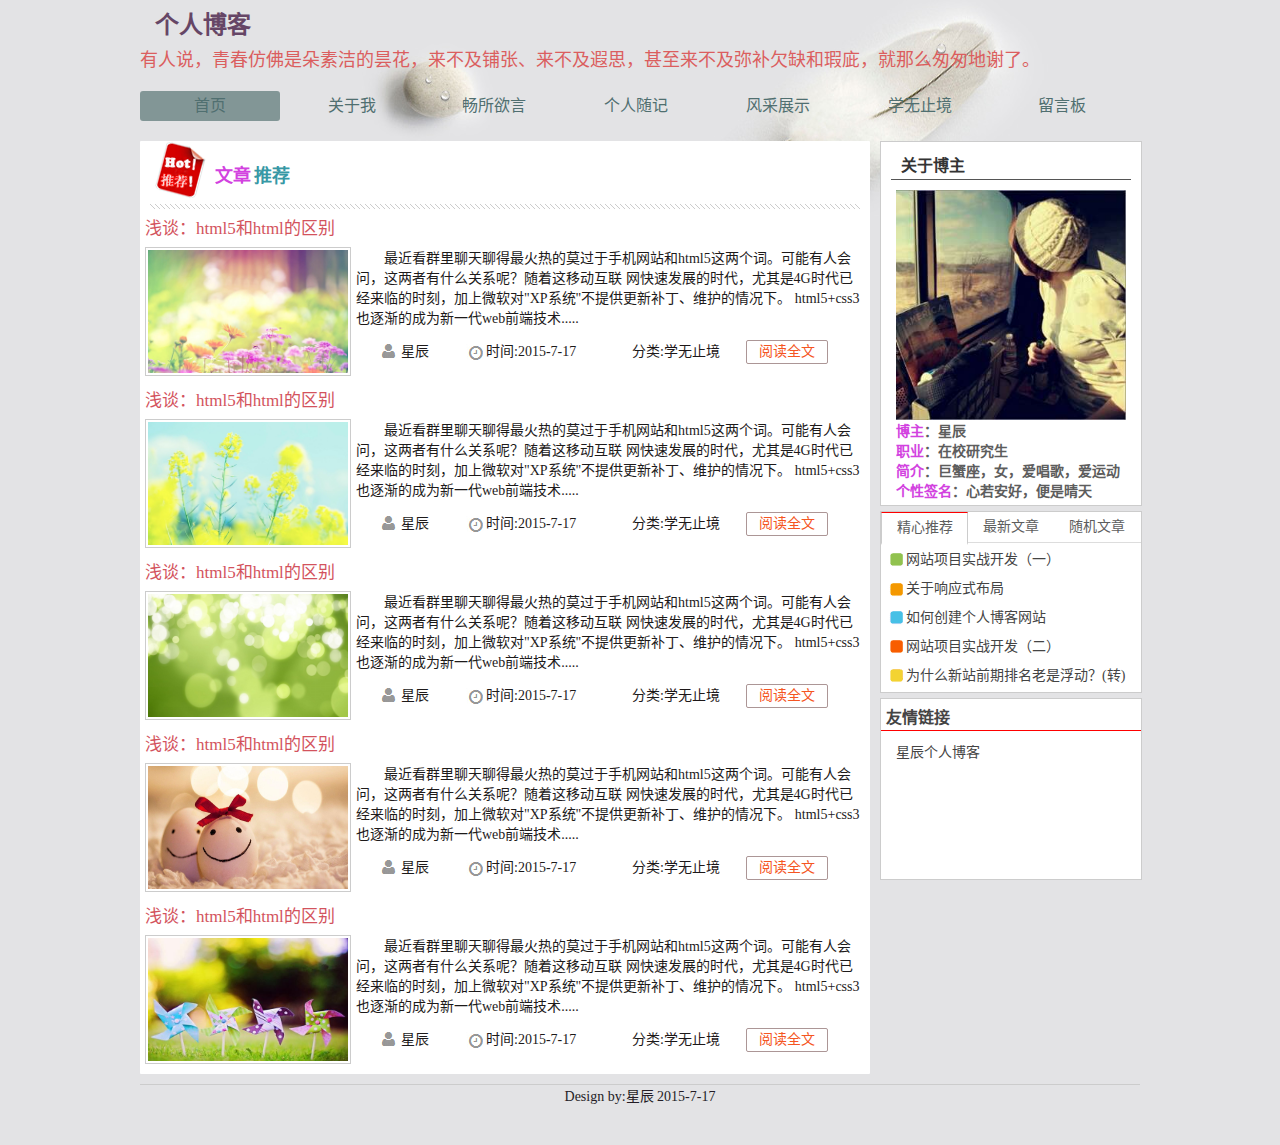
<file: index.html>
<!DOCTYPE HTML>
<html lang="zh-CN">
<head>
<meta charset="UTF-8">
<title>个人博客</title>
<meta name="keywords" content="个人博客" />
<meta name="description" content="" />
<link rel="stylesheet" href="css/index.css"/>
<link rel="stylesheet" href="css/style.css"/>
<script type="text/javascript" src="javascripts/jquery-2.1.4.min.js"></script>
<script type="text/javascript" src="javascripts/jquery.SuperSlide.2.1.1.js"></script>
<!--[if lt IE 9]>
<script src="javascripts/html5.js"></script>
<![endif]-->
</head>

<body>
    <!--header start-->
    <div id="header">
      <h1>个人博客</h1>
      <p>有人说，青春仿佛是朵素洁的昙花，来不及铺张、来不及遐思，甚至来不及弥补欠缺和瑕庛，就那么匆匆地谢了。</p>    
    </div>
     <!--header end-->
    <!--nav-->
     <div id="nav">
        <ul>
         <li><a href="index.html">首页</a></li>
         <li><a href="about.html">关于我</a></li>
         <li><a href="shuo.html">畅所欲言</a></li>
         <li><a href="riji.html">个人随记</a></li>
         <li><a href="xc.html">风采展示</a></li>
         <li><a href="learn.html">学无止境</a></li>
         <li><a href="guestbook.html">留言板</a></li>
         <div class="clear"></div>
        </ul>
      </div>
       <!--nav end-->
    <!--content start-->
    <div id="content">
         <!--left-->
         <div class="left" id="c_left">
           <div class="s_tuijian">
             <h2>文章<span>推荐</span></h2>
           </div>
           <div class="content_text">
           <!--wz-->
             <div class="wz">
               <h3><a href="news.html" title="浅谈：html5和html的区别">浅谈：html5和html的区别</a></h3>
                 <dl>
                   <dt><img src="images/1.jpg" width="200"  height="123" alt=""></dt>
               <dd>
                 <p class="dd_text_1" style="text-indent:2em;">最近看群里聊天聊得最火热的莫过于手机网站和html5这两个词。可能有人会问，这两者有什么关系呢？随着这移动互联
                 网快速发展的时代，尤其是4G时代已经来临的时刻，加上微软对"XP系统"不提供更新补丁、维护的情况下。
               html5+css3也逐渐的成为新一代web前端技术.....</p>
               <p class="dd_text_2">
               <span class="left author">星辰</span><span class="left sj">时间:2015-7-17</span>
               <span class="left fl">分类:<a href="learn.html" title="学无止境">学无止境</a></span><span class="left yd"><a href="news.html" title="阅读全文">阅读全文</a>
               </span>
                <div class="clear"></div>
               </p>
               </dd>
               <div class="clear"></div>
             </dl>
            </div>
           <!--wz end-->
            <!--wz-->
           <div class="wz">
            <h3><a href="news.html" title="浅谈：html5和html的区别">浅谈：html5和html的区别</a></h3>
             <dl>
               <dt><img src="images/2.jpg" width="200" height="123" alt=""></dt>
               <dd>
                 <p class="dd_text_1" style="text-indent:2em;">最近看群里聊天聊得最火热的莫过于手机网站和html5这两个词。可能有人会问，这两者有什么关系呢？随着这移动互联
                 网快速发展的时代，尤其是4G时代已经来临的时刻，加上微软对"XP系统"不提供更新补丁、维护的情况下。
               html5+css3也逐渐的成为新一代web前端技术.....</p>
               <p class="dd_text_2">
               <span class="left author">星辰</span><span class="left sj">时间:2015-7-17</span>
               <span class="left fl">分类:<a href="learn.html" title="学无止境">学无止境</a></span><span class="left yd"><a href="news.html" title="阅读全文">阅读全文</a>
                <div class="clear"></div>
               </p>
               </dd>
               <div class="clear"></div>
             </dl>
            </div>
           <!--wz end-->
            <!--wz-->
           <div class="wz">
            <h3><a href="news.html" title="浅谈：html5和html的区别">浅谈：html5和html的区别</a></h3>
             <dl>
               <dt><img src="images/3.jpg" width="200" height="123" alt=""></dt>
               <dd>
                 <p class="dd_text_1" style="text-indent:2em;">最近看群里聊天聊得最火热的莫过于手机网站和html5这两个词。可能有人会问，这两者有什么关系呢？随着这移动互联
                 网快速发展的时代，尤其是4G时代已经来临的时刻，加上微软对"XP系统"不提供更新补丁、维护的情况下。
               html5+css3也逐渐的成为新一代web前端技术.....</p>
               <p class="dd_text_2">
               <span class="left author">星辰</span><span class="left sj">时间:2015-7-17</span>
               <span class="left fl">分类:<a href="learn.html" title="学无止境">学无止境</a></span><span class="left yd"><a href="news.html" title="阅读全文">阅读全文</a>
               </span>
                <div class="clear"></div>
               </p>
               </dd>
               <div class="clear"></div>
             </dl>
            </div>
           <!--wz end-->
           <!--wz-->
           <div class="wz">
            <h3><a href="news.html" title="浅谈：html5和html的区别">浅谈：html5和html的区别</a></h3>
             <dl>
               <dt><img src="images/4.jpg" width="200" height="123" alt=""></dt>
               <dd>
                 <p class="dd_text_1" style="text-indent:2em;">最近看群里聊天聊得最火热的莫过于手机网站和html5这两个词。可能有人会问，这两者有什么关系呢？随着这移动互联
                 网快速发展的时代，尤其是4G时代已经来临的时刻，加上微软对"XP系统"不提供更新补丁、维护的情况下。
               html5+css3也逐渐的成为新一代web前端技术.....</p>
               <p class="dd_text_2">
               <span class="left author">星辰</span><span class="left sj">时间:2015-7-17</span>
               <span class="left fl">分类:<a href="learn.html" title="学无止境">学无止境</a></span><span class="left yd"><a href="news.html" title="阅读全文">阅读全文</a>
               </span>
                <div class="clear"></div>
               </p>
               </dd>
               <div class="clear"></div>
             </dl>
            </div>
           <!--wz end-->
            <!--wz-->
           <div class="wz">
            <h3><a href="news.html" title="浅谈：html5和html的区别">浅谈：html5和html的区别</a></h3>
             <dl>
               <dt><img src="images/5.jpg" width="200" height="123" alt=""></dt>
               <dd>
                 <p class="dd_text_1" style="text-indent:2em;">最近看群里聊天聊得最火热的莫过于手机网站和html5这两个词。可能有人会问，这两者有什么关系呢？随着这移动互联
                 网快速发展的时代，尤其是4G时代已经来临的时刻，加上微软对"XP系统"不提供更新补丁、维护的情况下。
               html5+css3也逐渐的成为新一代web前端技术.....</p>
               <p class="dd_text_2">
               <span class="left author">星辰</span><span class="left sj">时间:2015-7-17</span>
               <span class="left fl">分类:<a href="learn.html" title="学无止境">学无止境</a></span><span class="left yd"><a href="news.html" title="阅读全文">阅读全文</a>
               </span>
                <div class="clear"></div>
               </p>
               </dd>
               <div class="clear"></div>
             </dl>
            </div>
           <!--wz end-->
              
                             
           </div>
         </div>
         <!--left end-->
         <!--right-->
         <div class="right" id="c_right">
          <div class="s_about">
          <h2>关于博主</h2>
           <img src="images/touxiang2.jpg" width="230" height="230" alt="博主"/>
           <p><span>博主</span>：星辰</p>
           <p><span>职业</span>：在校研究生</p>
           <p><span>简介</span>：巨蟹座，女，爱唱歌，爱运动</p>
           <p class="gxname"><span>个性签名</span>：心若安好，便是晴天
           <div class="clear"></div>
           </p>
          </div>
          <!--栏目分类-->
           <div class="lanmubox">
              <div class="hd">
               <ul><li>精心推荐</li><li>最新文章</li><li class="hd_3">随机文章</li></ul>
              </div>
              <div class="bd">
                <ul>
					<li><a href="news.html" title="网站项目实战开发（一）">网站项目实战开发（一）</a></li>
					<li><a href="news.html" title="关于响应式布局">关于响应式布局</a></li>
					<li><a href="news.html" title="如何创建个人博客网站">如何创建个人博客网站</a></li>
					<li><a href="news.html" title="网站项目实战开发（二）">网站项目实战开发（二）</a></li>
					<li><a href="news.html" title="为什么新站前期排名老是浮动？(转)">为什么新站前期排名老是浮动？(转)</a></li>
				</ul>
                 <ul>
					<li><a href="news.html" title="网站项目实战开发（一）">网站项目实战开发（一）</a></li>
					<li><a href="news.html" title="关于响应式布局">关于响应式布局</a></li>
					<li><a href="news.html" title="如何创建个人博客网站">如何创建个人博客网站</a></li>
					<li><a href="news.html" title="网站项目实战开发（二）">网站项目实战开发（二）</a></li>
					<li><a href="news.html" title="为什么新站前期排名老是浮动？(转)">为什么新站前期排名老是浮动？(转)</a></li>
				</ul>
                 <ul>
					<li><a href="news.html" title="网站项目实战开发（一）">网站项目实战开发（一）</a></li>
					<li><a href="news.html" title="关于响应式布局">关于响应式布局</a></li>
					<li><a href="news.html" title="如何创建个人博客网站">如何创建个人博客网站</a></li>
					<li><a href="news.html" title="网站项目实战开发（二）">网站项目实战开发（二）</a></li>
					<li><a href="news.html" title="为什么新站前期排名老是浮动？(转)">为什么新站前期排名老是浮动？(转)</a></li>
				</ul>
                 
                
              </div>
           </div>
           <!--end-->
           <div class="link">
            <h2>友情链接</h2>
            <p><a href="index.html">星辰个人博客</a></p>
           </div>
         </div>
         <!--right end-->
         <div class="clear"></div>
    </div>
    <!--content end-->
    <!--footer start-->
    <div id="footer">
     <p>Design by:<a href="index.html" target="_blank">星辰</a> 2015-7-17</p>
    </div>
    <!--footer end-->
    <script type="text/javascript">jQuery(".lanmubox").slide({easing:"easeOutBounce",delayTime:400});</script>
    <script type="text/javascript" src="javascripts/nav.js"></script>
</body>
</html>
</file>
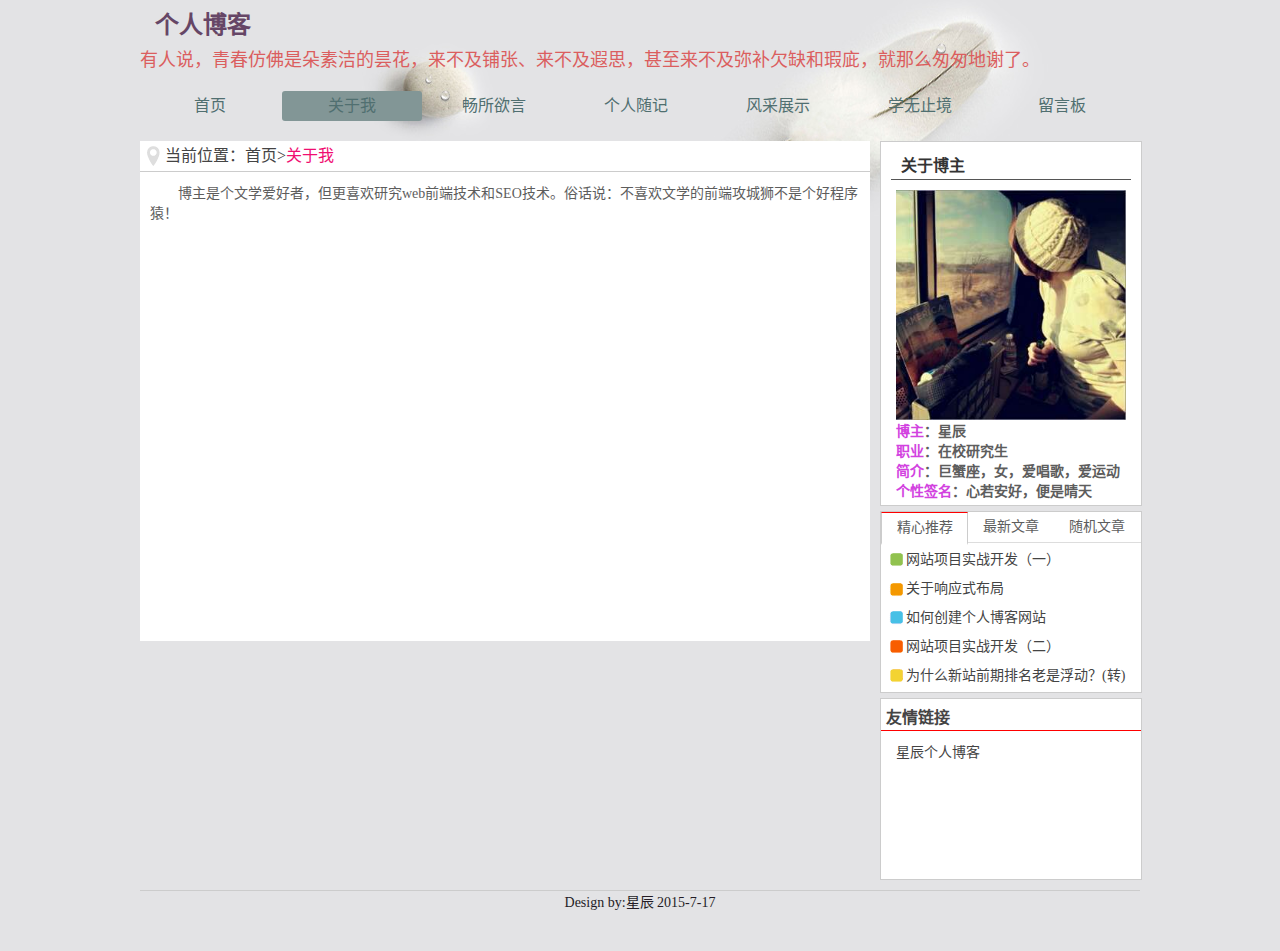
<file: about.html>
<!DOCTYPE HTML>
<html lang="zh-CN">
<head>
<meta charset="UTF-8">
<title>关于我-个人博客</title>
<meta name="keywords" content="个人博客" />
<meta name="description" content="" />
<link rel="stylesheet" href="css/index.css"/>
<link rel="stylesheet" href="css/style.css"/>
<script type="text/javascript" src="javascripts/jquery-2.1.4.min.js"></script>
<script type="text/javascript" src="javascripts/jquery.SuperSlide.2.1.1.js"></script>
<!--[if lt IE 9]>
<script src="javascripts/html5.js"></script>
<![endif]-->
</head>

<body>
      <!--header start-->
    <div id="header">
      <h1>个人博客</h1>
      <p>有人说，青春仿佛是朵素洁的昙花，来不及铺张、来不及遐思，甚至来不及弥补欠缺和瑕庛，就那么匆匆地谢了。</p>    
    </div>
     <!--header end-->
    <!--nav-->
     <div id="nav">
         <ul>
         <li><a href="index.html">首页</a></li>
         <li><a href="about.html">关于我</a></li>
         <li><a href="shuo.html">畅所欲言</a></li>
         <li><a href="riji.html">个人随记</a></li>
         <li><a href="xc.html">风采展示</a></li>
         <li><a href="learn.html">学无止境</a></li>
         <li><a href="guestbook.html">留言板</a></li>
         <div class="clear"></div>
        </ul>
      </div>
       <!--nav end-->
    <!--content start-->
    <div id="content">
       <!--left-->
         <div class="left" id="about_me">
           <div class="weizi">
           <div class="wz_text">当前位置：<a href="index.html">首页</a>><h1>关于我</h1></div>
           </div>
           <div class="about_content">
             <p style="text-indent:2em;">博主是个文学爱好者，但更喜欢研究web前端技术和SEO技术。俗话说：不喜欢文学的前端攻城狮不是个好程序猿！</p>
           </div>
         </div>
         <!--end left -->
         <!--right-->
          <div class="right" id="c_right">
          <div class="s_about">
          <h2>关于博主</h2>
           <img src="images/touxiang2.jpg" width="230" height="230" alt="博主"/>
           <p><span>博主</span>：星辰</p>
           <p><span>职业</span>：在校研究生</p>
           <p><span>简介</span>：巨蟹座，女，爱唱歌，爱运动</p>
           <p class="gxname"><span>个性签名</span>：心若安好，便是晴天
           <div class="clear"></div>
           </p>
          </div>
          <!--栏目分类-->
           <div class="lanmubox">
              <div class="hd">
               <ul><li>精心推荐</li><li>最新文章</li><li class="hd_3">随机文章</li></ul>
              </div>
              <div class="bd">
                <ul>
					<li><a href="news.html" title="网站项目实战开发（一）">网站项目实战开发（一）</a></li>
					<li><a href="news.html" title="关于响应式布局">关于响应式布局</a></li>
					<li><a href="news.html" title="如何创建个人博客网站">如何创建个人博客网站</a></li>
					<li><a href="news.html" title="网站项目实战开发（二）">网站项目实战开发（二）</a></li>
					<li><a href="news.html" title="为什么新站前期排名老是浮动？(转)">为什么新站前期排名老是浮动？(转)</a></li>
				</ul>
                 <ul>
					<li><a href="news.html" title="网站项目实战开发（一）">网站项目实战开发（一）</a></li>
					<li><a href="news.html" title="关于响应式布局">关于响应式布局</a></li>
					<li><a href="news.html" title="如何创建个人博客网站">如何创建个人博客网站</a></li>
					<li><a href="news.html" title="网站项目实战开发（二）">网站项目实战开发（二）</a></li>
					<li><a href="news.html" title="为什么新站前期排名老是浮动？(转)">为什么新站前期排名老是浮动？(转)</a></li>
				</ul>
                 <ul>
					<li><a href="news.html" title="网站项目实战开发（一）">网站项目实战开发（一）</a></li>
					<li><a href="news.html" title="关于响应式布局">关于响应式布局</a></li>
					<li><a href="news.html" title="如何创建个人博客网站">如何创建个人博客网站</a></li>
					<li><a href="news.html" title="网站项目实战开发（二）">网站项目实战开发（二）</a></li>
					<li><a href="news.html" title="为什么新站前期排名老是浮动？(转)">为什么新站前期排名老是浮动？(转)</a></li>
				</ul>
                 
                
              </div>
           </div>
           <!--end-->
           <div class="link">
            <h2>友情链接</h2>
            <p><a href="index.html">星辰个人博客</a></p>
           </div>
         </div>
         <!--right end-->
         <div class="clear"></div>
    </div>
    <!--content end-->
    <!--footer start-->
    <div id="footer">
     <p>Design by:<a href="index.html" target="_blank">星辰</a> 2015-7-17</p>
    </div>
    <!--footer end-->
    <script type="text/javascript">jQuery(".lanmubox").slide({easing:"easeOutBounce",delayTime:400});</script>
    <script type="text/javascript" src="javascripts/nav.js"></script>
</body>
</html>
</file>
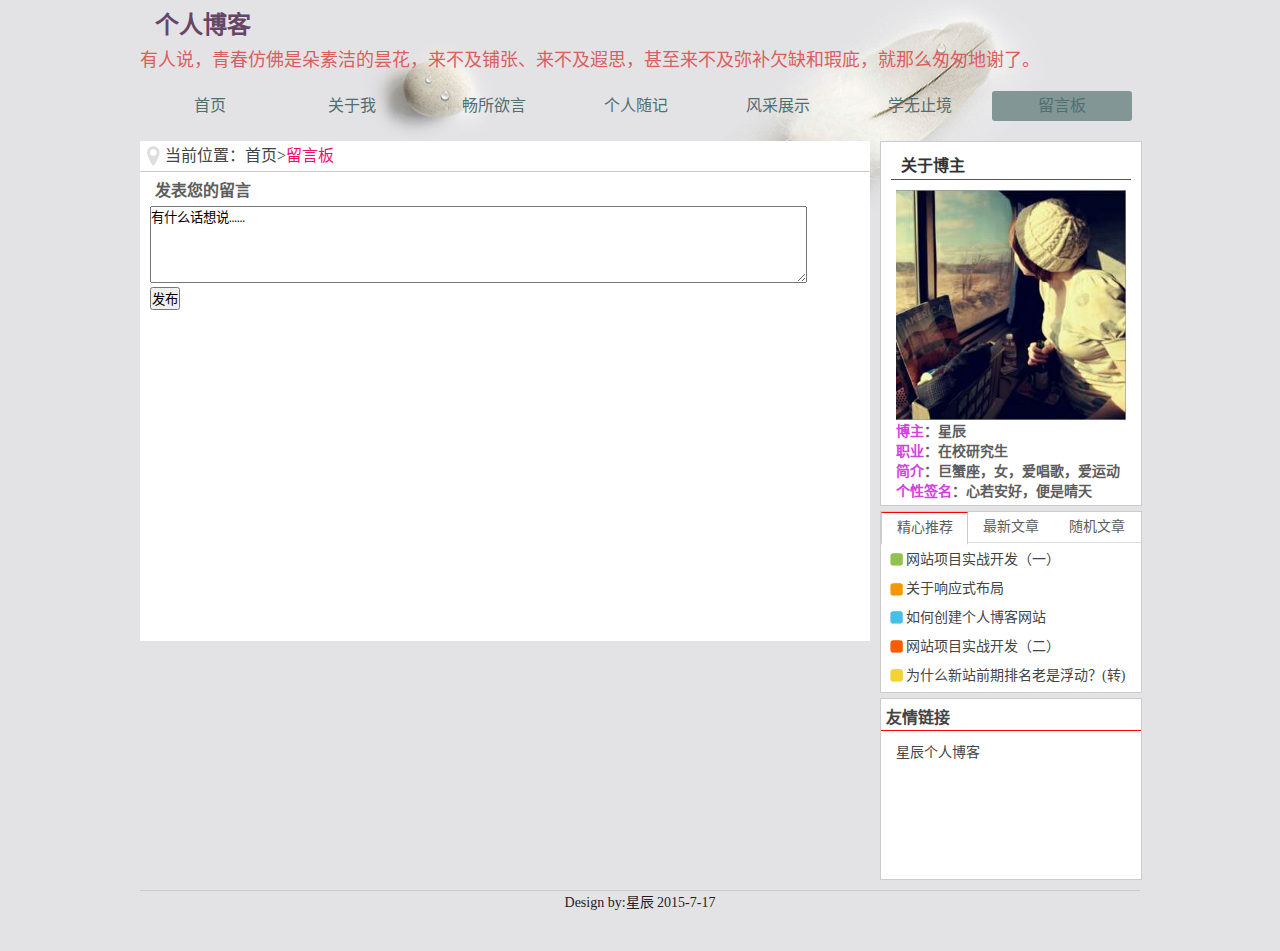
<file: guestbook.html>
<!DOCTYPE HTML>
<html lang="zh-CN">
<head>
<meta charset="UTF-8">
<title>留言板-个人博客</title>
<meta name="keywords" content="个人博客" />
<meta name="description" content="" />
<link rel="stylesheet" href="css/index.css"/>
<link rel="stylesheet" href="css/style.css"/>
<script type="text/javascript" src="javascripts/jquery-2.1.4.min.js"></script>
<script type="text/javascript" src="javascripts/jquery.SuperSlide.2.1.1.js"></script>
<!--[if lt IE 9]>
<script src="javascripts/html5.js"></script>
<![endif]-->
</head>

<body>
      <!--header start-->
    <div id="header">
      <h1>个人博客</h1>
      <p>有人说，青春仿佛是朵素洁的昙花，来不及铺张、来不及遐思，甚至来不及弥补欠缺和瑕庛，就那么匆匆地谢了。</p>    
    </div>
     <!--header end-->
    <!--nav-->
     <div id="nav">
         <ul>
         <li><a href="index.html">首页</a></li>
         <li><a href="about.html">关于我</a></li>
         <li><a href="shuo.html">畅所欲言</a></li>
         <li><a href="riji.html">个人随记</a></li>
         <li><a href="xc.html">风采展示</a></li>
         <li><a href="learn.html">学无止境</a></li>
         <li><a href="guestbook.html">留言板</a></li>
         <div class="clear"></div>
        </ul>
      </div>
       <!--nav end-->
    <!--content start-->
    <div id="content">
       <!--left-->
         <div class="left" id="guestbook">
           <div class="weizi">
           <div class="wz_text">当前位置：<a href="index.html">首页</a>><h1>留言板</h1></div>
           </div>
           <div class="g_content">
              <form method="post" action="">
              <p class="liuyan">发表您的留言</p>
              <textarea name="forme" cols="80" rows="5">有什么话想说……</textarea>
              </form>
              <button type="submit" class="bt_publish">发布</button>
           </div>
         </div>
         <!--end left -->
         <!--right-->
          <div class="right" id="c_right">
          <div class="s_about">
          <h2>关于博主</h2>
           <img src="images/touxiang2.jpg" width="230" height="230" alt="博主"/>
           <p><span>博主</span>：星辰</p>
           <p><span>职业</span>：在校研究生</p>
           <p><span>简介</span>：巨蟹座，女，爱唱歌，爱运动</p>
           <p class="gxname"><span>个性签名</span>：心若安好，便是晴天
           <div class="clear"></div>
           </p>
          </div>
          <!--栏目分类-->
           <div class="lanmubox">
              <div class="hd">
               <ul><li>精心推荐</li><li>最新文章</li><li class="hd_3">随机文章</li></ul>
              </div>
              <div class="bd">
                <ul>
					<li><a href="news.html" title="网站项目实战开发（一）">网站项目实战开发（一）</a></li>
					<li><a href="news.html" title="关于响应式布局">关于响应式布局</a></li>
					<li><a href="news.html" title="如何创建个人博客网站">如何创建个人博客网站</a></li>
					<li><a href="news.html" title="网站项目实战开发（二）">网站项目实战开发（二）</a></li>
					<li><a href="news.html" title="为什么新站前期排名老是浮动？(转)">为什么新站前期排名老是浮动？(转)</a></li>
				</ul>
                 <ul>
					<li><a href="news.html" title="网站项目实战开发（一）">网站项目实战开发（一）</a></li>
					<li><a href="news.html" title="关于响应式布局">关于响应式布局</a></li>
					<li><a href="news.html" title="如何创建个人博客网站">如何创建个人博客网站</a></li>
					<li><a href="news.html" title="网站项目实战开发（二）">网站项目实战开发（二）</a></li>
					<li><a href="news.html" title="为什么新站前期排名老是浮动？(转)">为什么新站前期排名老是浮动？(转)</a></li>
				</ul>
                 <ul>
					<li><a href="news.html" title="网站项目实战开发（一）">网站项目实战开发（一）</a></li>
					<li><a href="news.html" title="关于响应式布局">关于响应式布局</a></li>
					<li><a href="news.html" title="如何创建个人博客网站">如何创建个人博客网站</a></li>
					<li><a href="news.html" title="网站项目实战开发（二）">网站项目实战开发（二）</a></li>
					<li><a href="news.html" title="为什么新站前期排名老是浮动？(转)">为什么新站前期排名老是浮动？(转)</a></li>
				</ul>
                 
                
              </div>
           </div>
           <!--end-->
           <div class="link">
            <h2>友情链接</h2>
            <p><a href="index.html">星辰个人博客</a></p>
           </div>
         </div>
         <!--right end-->
         <div class="clear"></div>
    </div>
    <!--content end-->
    <!--footer start-->
    <div id="footer">
     <p>Design by:<a href="index.html" target="_blank">星辰</a> 2015-7-17</p>
    </div>
    <!--footer end-->
    <script type="text/javascript">jQuery(".lanmubox").slide({easing:"easeOutBounce",delayTime:400});</script>
    <script type="text/javascript" src="javascripts/nav.js"></script>
</body>
</html>
</file>
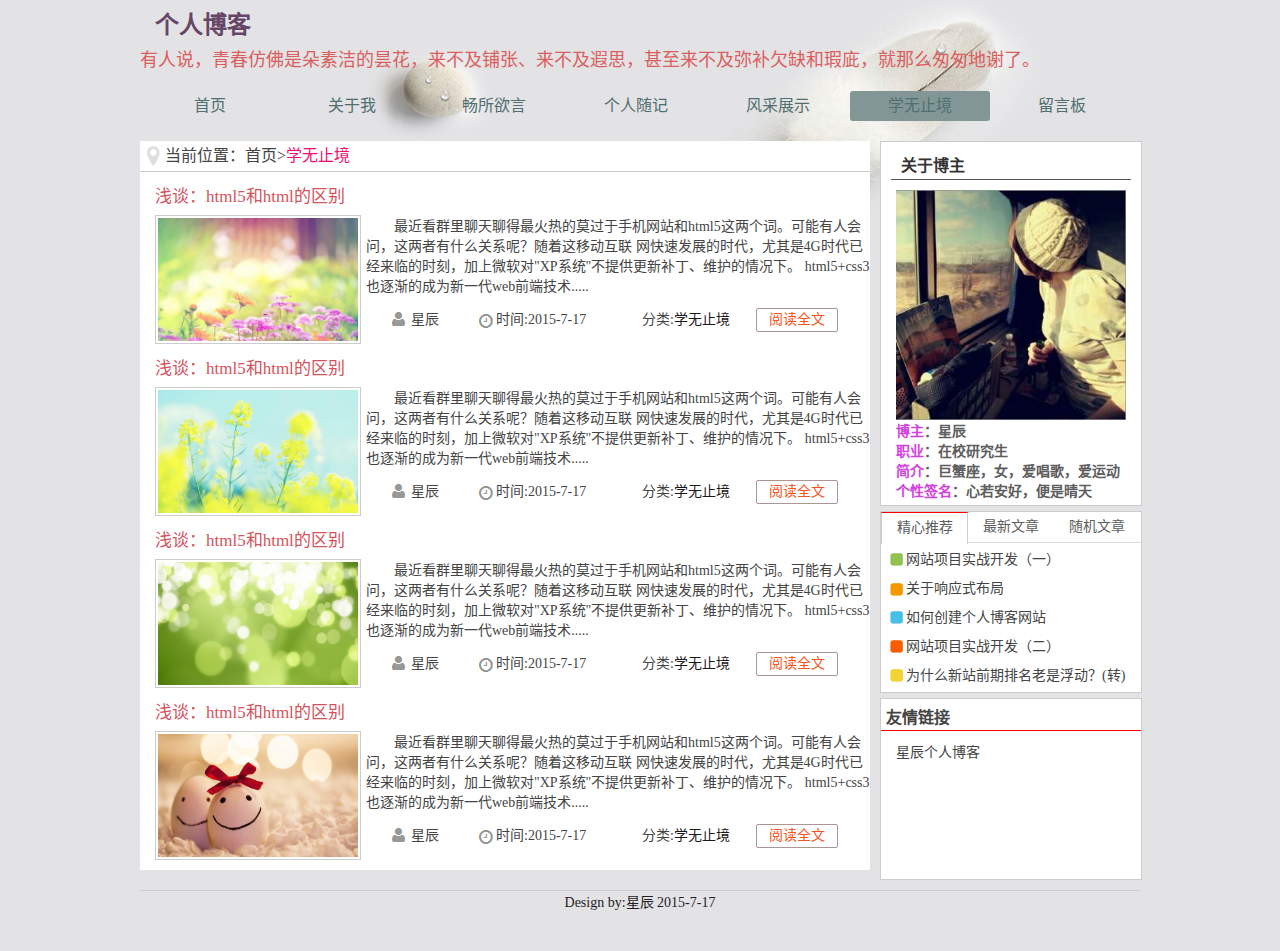
<file: learn.html>
<!DOCTYPE HTML>
<html lang="zh-CN">
<head>
<meta charset="UTF-8">
<title>学无止境-个人博客</title>
<meta name="keywords" content="个人博客" />
<meta name="description" content="" />
<link rel="stylesheet" href="css/index.css"/>
<link rel="stylesheet" href="css/style.css"/>
<script type="text/javascript" src="javascripts/jquery-2.1.4.min.js"></script>
<script type="text/javascript" src="javascripts/jquery.SuperSlide.2.1.1.js"></script>
<!--[if lt IE 9]>
<script src="javascripts/html5.js"></script>
<![endif]-->
</head>

<body>
      <!--header start-->
    <div id="header">
      <h1>个人博客</h1>
      <p>有人说，青春仿佛是朵素洁的昙花，来不及铺张、来不及遐思，甚至来不及弥补欠缺和瑕庛，就那么匆匆地谢了。</p>    
    </div>
     <!--header end-->
    <!--nav-->
     <div id="nav">
         <ul>
         <li><a href="index.html">首页</a></li>
         <li><a href="about.html">关于我</a></li>
         <li><a href="shuo.html">畅所欲言</a></li>
         <li><a href="riji.html">个人随记</a></li>
         <li><a href="xc.html">风采展示</a></li>
         <li><a href="learn.html">学无止境</a></li>
         <li><a href="guestbook.html">留言板</a></li>
         <div class="clear"></div>
        </ul>
      </div>
       <!--nav end-->
    <!--content start-->
    <div id="content">
       <!--left-->
         <div class="left" id="learn">
           <div class="weizi">
           <div class="wz_text">当前位置：<a href="index.html">首页</a>><h1>学无止境</h1></div>
           </div>
           <div class="l_content">
              <!--wz-->
           <div class="wz">
            <h3><a href="news.html" title="浅谈：html5和html的区别">浅谈：html5和html的区别</a></h3>
             <dl>
               <dt><img src="images/1.jpg" width="200"  height="123" alt=""></dt>
               <dd>
                 <p class="dd_text_1" style="text-indent:2em;">最近看群里聊天聊得最火热的莫过于手机网站和html5这两个词。可能有人会问，这两者有什么关系呢？随着这移动互联
                 网快速发展的时代，尤其是4G时代已经来临的时刻，加上微软对"XP系统"不提供更新补丁、维护的情况下。
               html5+css3也逐渐的成为新一代web前端技术.....</p>
               <p class="dd_text_2">
               <span class="left author">星辰</span><span class="left sj">时间:2015-7-17</span>
               <span class="left fl">分类:<a href="learn.html" title="学无止境">学无止境</a></span><span class="left yd"><a href="news.html" title="阅读全文">阅读全文</a>
               </span>
                <div class="clear"></div>
               </p>
               </dd>
               <div class="clear"></div>
             </dl>
            </div>
           <!--wz end-->
            <!--wz-->
           <div class="wz">
            <h3><a href="news.html" title="浅谈：html5和html的区别">浅谈：html5和html的区别</a></h3>
             <dl>
               <dt><img src="images/2.jpg" width="200" height="123" alt=""></dt>
               <dd>
                 <p class="dd_text_1" style="text-indent:2em;">最近看群里聊天聊得最火热的莫过于手机网站和html5这两个词。可能有人会问，这两者有什么关系呢？随着这移动互联
                 网快速发展的时代，尤其是4G时代已经来临的时刻，加上微软对"XP系统"不提供更新补丁、维护的情况下。
               html5+css3也逐渐的成为新一代web前端技术.....</p>
               <p class="dd_text_2">
               <span class="left author">星辰</span><span class="left sj">时间:2015-7-17</span>
               <span class="left fl">分类:<a href="learn.html" title="学无止境">学无止境</a></span><span class="left yd"><a href="news.html" title="阅读全文">阅读全文</a>
               </span>
                <div class="clear"></div>
               </p>
               </dd>
               <div class="clear"></div>
             </dl>
            </div>
           <!--wz end-->
                <!--wz-->
           <div class="wz">
            <h3><a href="news.html" title="浅谈：html5和html的区别">浅谈：html5和html的区别</a></h3>
             <dl>
               <dt><img src="images/3.jpg" width="200"  height="123" alt=""></dt>
               <dd>
                 <p class="dd_text_1" style="text-indent:2em;">最近看群里聊天聊得最火热的莫过于手机网站和html5这两个词。可能有人会问，这两者有什么关系呢？随着这移动互联
                 网快速发展的时代，尤其是4G时代已经来临的时刻，加上微软对"XP系统"不提供更新补丁、维护的情况下。
               html5+css3也逐渐的成为新一代web前端技术.....</p>
               <p class="dd_text_2">
               <span class="left author">星辰</span><span class="left sj">时间:2015-7-17</span>
               <span class="left fl">分类:<a href="learn.html" title="学无止境">学无止境</a></span><span class="left yd"><a href="news.html" title="阅读全文">阅读全文</a>
               </span>
                <div class="clear"></div>
               </p>
               </dd>
               <div class="clear"></div>
             </dl>
            </div>
           <!--wz end-->
            <!--wz-->
           <div class="wz">
            <h3><a href="news.html" title="浅谈：html5和html的区别">浅谈：html5和html的区别</a></h3>
             <dl>
               <dt><img src="images/4.jpg" width="200" height="123" alt=""></dt>
               <dd>
                 <p class="dd_text_1" style="text-indent:2em;">最近看群里聊天聊得最火热的莫过于手机网站和html5这两个词。可能有人会问，这两者有什么关系呢？随着这移动互联
                 网快速发展的时代，尤其是4G时代已经来临的时刻，加上微软对"XP系统"不提供更新补丁、维护的情况下。
               html5+css3也逐渐的成为新一代web前端技术.....</p>
               <p class="dd_text_2">
               <span class="left author">星辰</span><span class="left sj">时间:2015-7-17</span>
               <span class="left fl">分类:<a href="learn.html" title="学无止境">学无止境</a></span><span class="left yd"><a href="news.html" title="阅读全文">阅读全文</a>
               </span>
                <div class="clear"></div>
               </p>
               </dd>
               <div class="clear"></div>
             </dl>
            </div>
           <!--wz end-->
     
           </div>
         </div>
         <!--end left -->
         <!--right-->
          <div class="right" id="c_right">
          <div class="s_about">
          <h2>关于博主</h2>
           <img src="images/touxiang2.jpg" width="230" height="230" alt="博主"/>
           <p><span>博主</span>：星辰</p>
           <p><span>职业</span>：在校研究生</p>
           <p><span>简介</span>：巨蟹座，女，爱唱歌，爱运动</p>
           <p class="gxname"><span>个性签名</span>：心若安好，便是晴天
           <div class="clear"></div>
           </p>
          </div>
          <!--栏目分类-->
           <div class="lanmubox">
              <div class="hd">
               <ul><li>精心推荐</li><li>最新文章</li><li class="hd_3">随机文章</li></ul>
              </div>
              <div class="bd">
                <ul>
					<li><a href="news.html" title="网站项目实战开发（一）">网站项目实战开发（一）</a></li>
					<li><a href="news.html" title="关于响应式布局">关于响应式布局</a></li>
					<li><a href="news.html" title="如何创建个人博客网站">如何创建个人博客网站</a></li>
					<li><a href="news.html" title="网站项目实战开发（二）">网站项目实战开发（二）</a></li>
					<li><a href="news.html" title="为什么新站前期排名老是浮动？(转)">为什么新站前期排名老是浮动？(转)</a></li>
				</ul>
                 <ul>
					<li><a href="news.html" title="网站项目实战开发（一）">网站项目实战开发（一）</a></li>
					<li><a href="news.html" title="关于响应式布局">关于响应式布局</a></li>
					<li><a href="news.html" title="如何创建个人博客网站">如何创建个人博客网站</a></li>
					<li><a href="news.html" title="网站项目实战开发（二）">网站项目实战开发（二）</a></li>
					<li><a href="news.html" title="为什么新站前期排名老是浮动？(转)">为什么新站前期排名老是浮动？(转)</a></li>
				</ul>
                 <ul>
					<li><a href="news.html" title="网站项目实战开发（一）">网站项目实战开发（一）</a></li>
					<li><a href="news.html" title="关于响应式布局">关于响应式布局</a></li>
					<li><a href="news.html" title="如何创建个人博客网站">如何创建个人博客网站</a></li>
					<li><a href="news.html" title="网站项目实战开发（二）">网站项目实战开发（二）</a></li>
					<li><a href="news.html" title="为什么新站前期排名老是浮动？(转)">为什么新站前期排名老是浮动？(转)</a></li>
				</ul>
                 
                
              </div>
           </div>
           <!--end-->
           <div class="link">
            <h2>友情链接</h2>
            <p><a href="index.html">星辰个人博客</a></p>
           </div>
         </div>
         <!--right end-->
         <div class="clear"></div>
    </div>
    <!--content end-->
    <!--footer start-->
    <div id="footer">
     <p>Design by:<a href="index.html" target="_blank">星辰</a> 2015-7-17</p>
    </div>
    <!--footer end-->
    <script type="text/javascript">jQuery(".lanmubox").slide({easing:"easeOutBounce",delayTime:400});</script>
    <script type="text/javascript" src="javascripts/nav.js"></script>
</body>
</html>
</file>
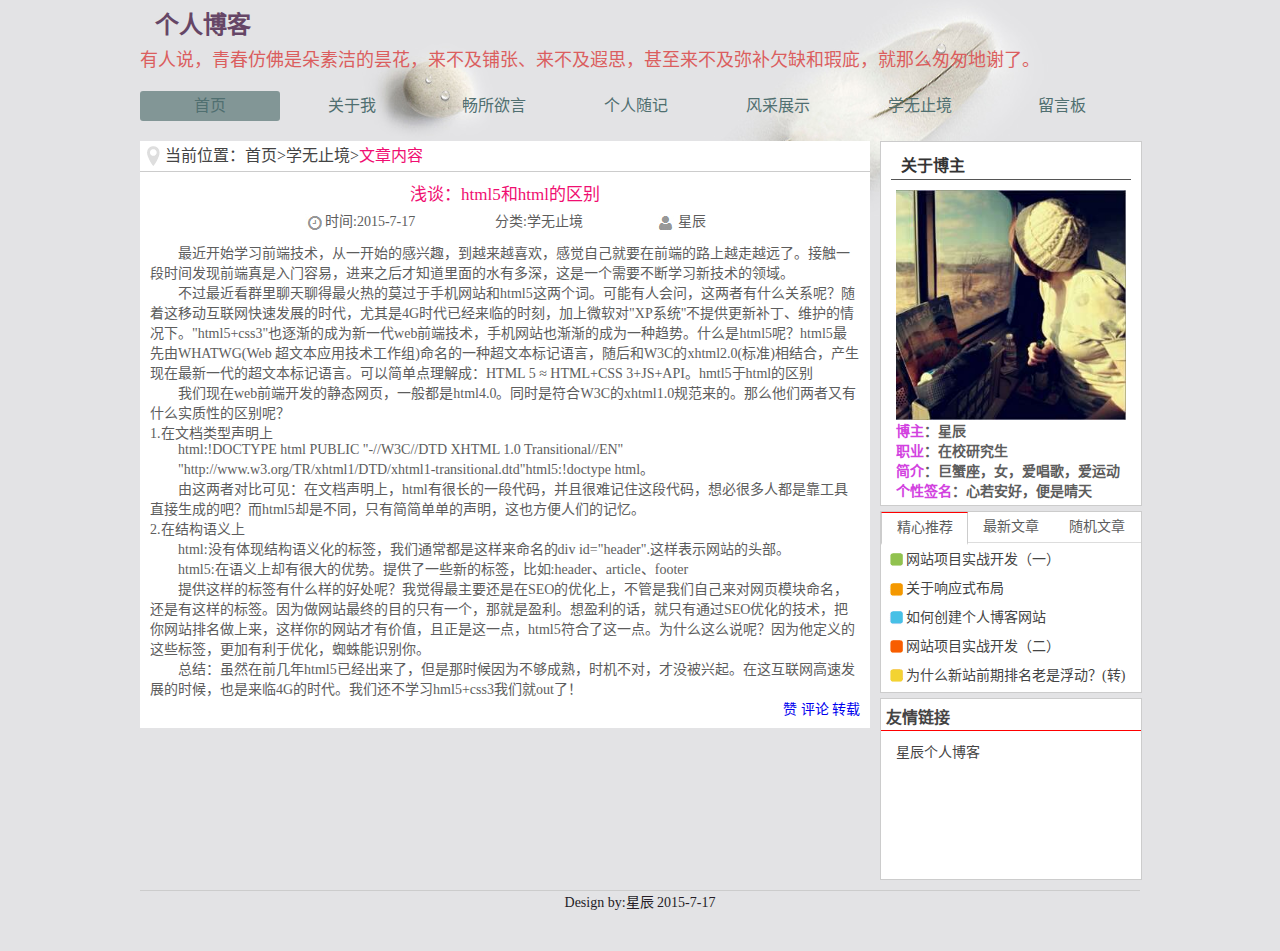
<file: news.html>
<!DOCTYPE HTML>
<html lang="zh-CN">
<head>
<meta charset="UTF-8">
<title>浅谈：html5和html的区别-个人博客</title>
<meta name="keywords" content="个人博客" />
<meta name="description" content="" />
<link rel="stylesheet" href="css/index.css"/>
<link rel="stylesheet" href="css/style.css"/>
<script type="text/javascript" src="javascripts/jquery-2.1.4.min.js"></script>
<script type="text/javascript" src="javascripts/jquery.SuperSlide.2.1.1.js"></script>
<!--[if lt IE 9]>
<script src="javascripts/html5.js"></script>
<![endif]-->
</head>

<body>
      <!--header start-->
    <div id="header">
      <h1>个人博客</h1>
      <p>有人说，青春仿佛是朵素洁的昙花，来不及铺张、来不及遐思，甚至来不及弥补欠缺和瑕庛，就那么匆匆地谢了。</p>    
    </div>
     <!--header end-->
    <!--nav-->
     <div id="nav">
         <ul>
         <li><a href="index.html">首页</a></li>
         <li><a href="about.html">关于我</a></li>
         <li><a href="shuo.html">畅所欲言</a></li>
         <li><a href="riji.html">个人随记</a></li>
         <li><a href="xc.html">风采展示</a></li>
         <li><a href="learn.html">学无止境</a></li>
         <li><a href="guestbook.html">留言板</a></li>
         <div class="clear"></div>
        </ul>
      </div>
       <!--nav end-->
    <!--content start-->
    <div id="content">
       <!--left-->
         <div class="left" id="news">
           <div class="weizi">
           <div class="wz_text">当前位置：<a href="index.html">首页</a>><a href="learn.html">学无止境</a>><span>文章内容</span></div>
           </div>
           <div class="news_content">
                  <div class="news_top">
                    <h1>浅谈：html5和html的区别</h1>
                    <p>
                      <span class="left sj">时间:2015-7-17</span><span class="left fl">分类:学无止境</span>
                      <span class="left author">星辰</span>
                    </p>
                    <div class="clear"></div>
                  </div>
                    <div class="news_text">
                      <p style="text-indent:2em;">最近开始学习前端技术，从一开始的感兴趣，到越来越喜欢，感觉自己就要在前端的路上越走越远了。接触一段时间发现前端真是入门容易，进来之后才知道里面的水有多深，这是一个需要不断学习新技术的领域。</p>
                      <p style="text-indent:2em;">不过最近看群里聊天聊得最火热的莫过于手机网站和html5这两个词。可能有人会问，这两者有什么关系呢？随着这移动互联网快速发展的时代，尤其是4G时代已经来临的时刻，加上微软对"XP系统"不提供更新补丁、维护的情况下。"html5+css3"也逐渐的成为新一代web前端技术，手机网站也渐渐的成为一种趋势。什么是html5呢？html5最先由WHATWG(Web 超文本应用技术工作组)命名的一种超文本标记语言，随后和W3C的xhtml2.0(标准)相结合，产生现在最新一代的超文本标记语言。可以简单点理解成：HTML 5 ≈ HTML+CSS 3+JS+API。hmtl5于html的区别</p>
                      <p style="text-indent:2em;">我们现在web前端开发的静态网页，一般都是html4.0。同时是符合W3C的xhtml1.0规范来的。那么他们两者又有什么实质性的区别呢？<br/>
                       1.在文档类型声明上</p>
                      <p style="text-indent:2em;">html:!DOCTYPE html PUBLIC "-//W3C//DTD XHTML 1.0 Transitional//EN"</p>
                      <p style="text-indent:2em;">"http://www.w3.org/TR/xhtml1/DTD/xhtml1-transitional.dtd"<html xmlns="http://www.w3.org/1999/xhtml">html5:!doctype html。</html></p> 
                      <p style="text-indent:2em;">由这两者对比可见：在文档声明上，html有很长的一段代码，并且很难记住这段代码，想必很多人都是靠工具直接生成的吧？而html5却是不同，只有简简单单的声明，这也方便人们的记忆。<br/>
                      2.在结构语义上</p>
                      <p style="text-indent:2em;">html:没有体现结构语义化的标签，我们通常都是这样来命名的div id="header".这样表示网站的头部。</p>
                      <p style="text-indent:2em;">html5:在语义上却有很大的优势。提供了一些新的标签，比如:header、article、footer</p>
                      <p style="text-indent:2em;">提供这样的标签有什么样的好处呢？我觉得最主要还是在SEO的优化上，不管是我们自己来对网页模块命名，还是有这样的标签。因为做网站最终的目的只有一个，那就是盈利。想盈利的话，就只有通过SEO优化的技术，把你网站排名做上来，这样你的网站才有价值，且正是这一点，html5符合了这一点。为什么这么说呢？因为他定义的这些标签，更加有利于优化，蜘蛛能识别你。</p>
                      <p style="text-indent:2em;">总结：虽然在前几年html5已经出来了，但是那时候因为不够成熟，时机不对，才没被兴起。在这互联网高速发展的时候，也是来临4G的时代。我们还不学习hml5+css3我们就out了！</p>
                    </div>
                    <div class="hudong">
                      <p>
                      <span class="good"><a href="#" title="点赞">赞</a></span>
                      <span class="talk"><a href="#" title="评论">评论</a></span>
                      <span class="exchange"><a href="#" title="转载">转载</a></span>
                      <div class="clear"></div>
                      </p>
                    </div>
           </div>
     
         </div>
         <!--end left -->
         <!--right-->
          <div class="right" id="c_right">
          <div class="s_about">
          <h2>关于博主</h2>
           <img src="images/touxiang2.jpg" width="230" height="230" alt="博主"/>
           <p><span>博主</span>：星辰</p>
           <p><span>职业</span>：在校研究生</p>
           <p><span>简介</span>：巨蟹座，女，爱唱歌，爱运动</p>
           <p class="gxname"><span>个性签名</span>：心若安好，便是晴天
           <div class="clear"></div>
           </p>
          </div>
          <!--栏目分类-->
           <div class="lanmubox">
              <div class="hd">
               <ul><li>精心推荐</li><li>最新文章</li><li class="hd_3">随机文章</li></ul>
              </div>
              <div class="bd">
                <ul>
					<li><a href="news.html" title="网站项目实战开发（一）">网站项目实战开发（一）</a></li>
					<li><a href="news.html" title="关于响应式布局">关于响应式布局</a></li>
					<li><a href="news.html" title="如何创建个人博客网站">如何创建个人博客网站</a></li>
					<li><a href="news.html" title="网站项目实战开发（二）">网站项目实战开发（二）</a></li>
					<li><a href="news.html" title="为什么新站前期排名老是浮动？(转)">为什么新站前期排名老是浮动？(转)</a></li>
				</ul>
                 <ul>
					<li><a href="news.html" title="网站项目实战开发（一）">网站项目实战开发（一）</a></li>
					<li><a href="news.html" title="关于响应式布局">关于响应式布局</a></li>
					<li><a href="news.html" title="如何创建个人博客网站">如何创建个人博客网站</a></li>
					<li><a href="news.html" title="网站项目实战开发（二）">网站项目实战开发（二）</a></li>
					<li><a href="news.html" title="为什么新站前期排名老是浮动？(转)">为什么新站前期排名老是浮动？(转)</a></li>
				</ul>
                 <ul>
					<li><a href="news.html" title="网站项目实战开发（一）">网站项目实战开发（一）</a></li>
					<li><a href="news.html" title="关于响应式布局">关于响应式布局</a></li>
					<li><a href="news.html" title="如何创建个人博客网站">如何创建个人博客网站</a></li>
					<li><a href="news.html" title="网站项目实战开发（二）">网站项目实战开发（二）</a></li>
					<li><a href="news.html" title="为什么新站前期排名老是浮动？(转)">为什么新站前期排名老是浮动？(转)</a></li>
				</ul>
                 
                
              </div>
           </div>
           <!--end-->
           <div class="link">
            <h2>友情链接</h2>
            <p><a href="index.html">星辰个人博客</a></p>
           </div>
         </div>
         <!--right end-->
         <div class="clear"></div>
    </div>
    <!--content end-->
    <!--footer start-->
    <div id="footer">
     <p>Design by:<a href="index.html" target="_blank">星辰</a> 2015-7-17</p>
    </div>
    <!--footer end-->
    <script type="text/javascript">jQuery(".lanmubox").slide({easing:"easeOutBounce",delayTime:400});</script>
    <script type="text/javascript" src="javascripts/nav.js"></script>
</body>
</html>
</file>
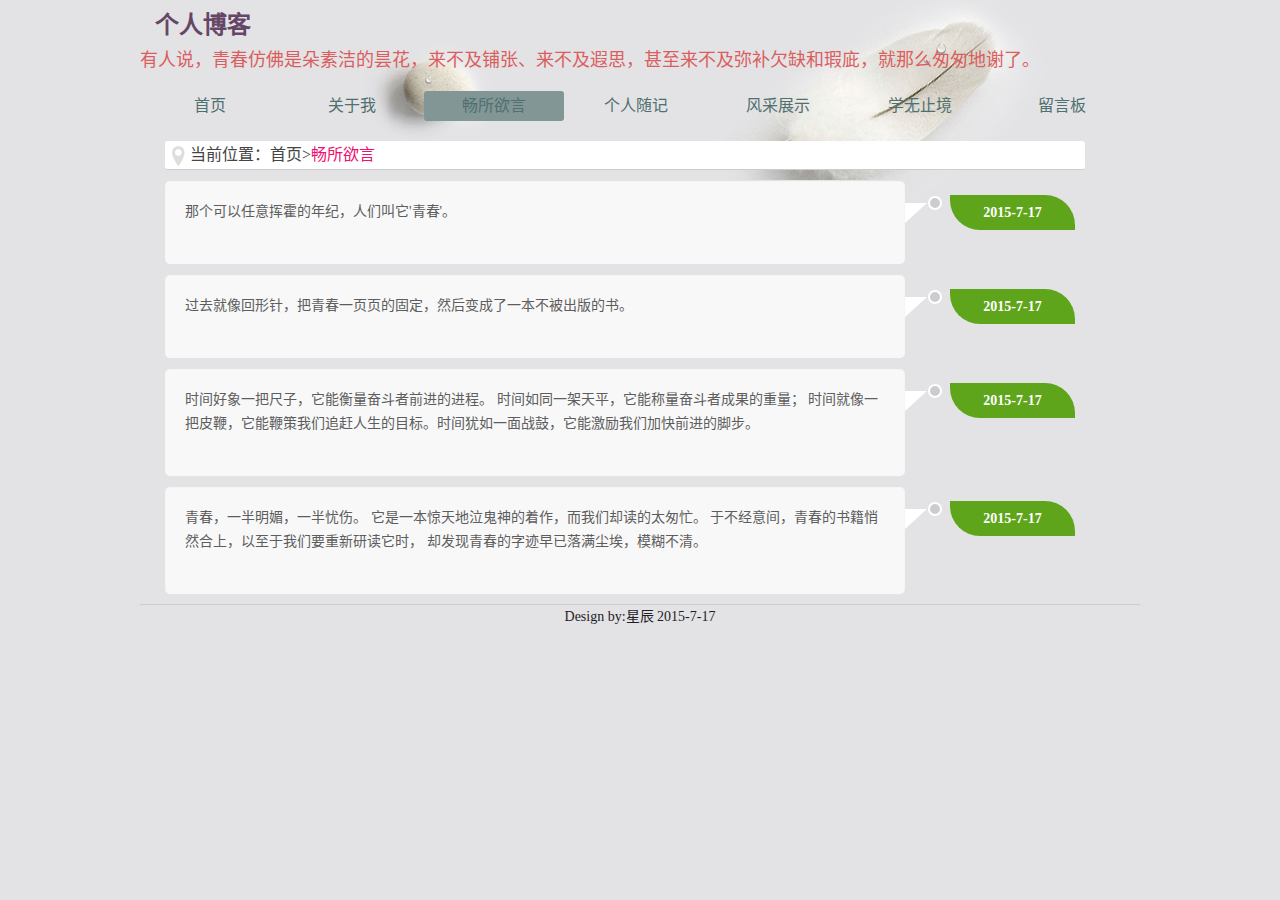
<file: shuo.html>
<!DOCTYPE HTML>
<html lang="zh-CN">
<head>
<meta charset="UTF-8">
<title>碎言碎语-个人博客</title>
<meta name="keywords" content="个人博客" />
<meta name="description" content="" />
<link rel="stylesheet" href="css/index.css"/>
<link rel="stylesheet" href="css/style.css"/>
<script type="text/javascript" src="javascripts/jquery-2.1.4.min.js"></script>
<script type="text/javascript" src="javascripts/jquery.SuperSlide.2.1.1.js"></script>
<!--[if lt IE 9]>
<script src="javascripts/html5.js"></script>
<![endif]-->
</head>

<body>
    <!--header start-->
    <div id="header">
      <h1>个人博客</h1>
      <p>有人说，青春仿佛是朵素洁的昙花，来不及铺张、来不及遐思，甚至来不及弥补欠缺和瑕庛，就那么匆匆地谢了。</p>
      <div id="nav">
         <ul>
         <li><a href="index.html">首页</a></li>
         <li><a href="about.html">关于我</a></li>
         <li><a href="shuo.html">畅所欲言</a></li>
         <li><a href="riji.html">个人随记</a></li>
         <li><a href="xc.html">风采展示</a></li>
         <li><a href="learn.html">学无止境</a></li>
         <li><a href="guestbook.html">留言板</a></li>
         <div class="clear"></div>
        </ul>
      </div>
    </div>
    <!--header end-->
    <!--content start-->
    <div id="say">
     <div class="weizi">
           <div class="wz_text">当前位置：<a href="index.html">首页</a>><h1>畅所欲言</h1></div>
           </div>
          <ul class="say_box">
                     <div class="sy">
                         <p> 那个可以任意挥霍的年纪，人们叫它'青春'。</p>
                     </div>
                  <span class="dateview">2015-7-17</span>
          </ul>
          <ul class="say_box">
                     <div class="sy">
                         <p> 过去就像回形针，把青春一页页的固定，然后变成了一本不被出版的书。</p>
                     </div>
                  <span class="dateview">2015-7-17</span>
          </ul>
          <ul class="say_box">
                     <div class="sy">
                         <p> 时间好象一把尺子，它能衡量奋斗者前进的进程。
                         时间如同一架天平，它能称量奋斗者成果的重量；
                         时间就像一把皮鞭，它能鞭策我们追赶人生的目标。时间犹如一面战鼓，它能激励我们加快前进的脚步。</p>
                     </div>
                  <span class="dateview">2015-7-17</span>
          </ul>
          <ul class="say_box">
                     <div class="sy">
                         <p>青春，一半明媚，一半忧伤。
                         它是一本惊天地泣鬼神的着作，而我们却读的太匆忙。
                         于不经意间，青春的书籍悄然合上，以至于我们要重新研读它时，
                         却发现青春的字迹早已落满尘埃，模糊不清。</p>
                     </div>
                  <span class="dateview">2015-7-17</span>
          </ul>
     </div>
    <!--content end-->
    <!--footer-->
    <div id="footer">
     <p>Design by:<a href="index.html" target="_blank">星辰</a> 2015-7-17</p>
    </div>
    <!--footer end-->
    <script type="text/javascript">jQuery(".lanmubox").slide({easing:"easeOutBounce",delayTime:400});</script>
    <script  type="text/javascript" src="javascripts/nav.js"></script>
</body>
</html>
</file>
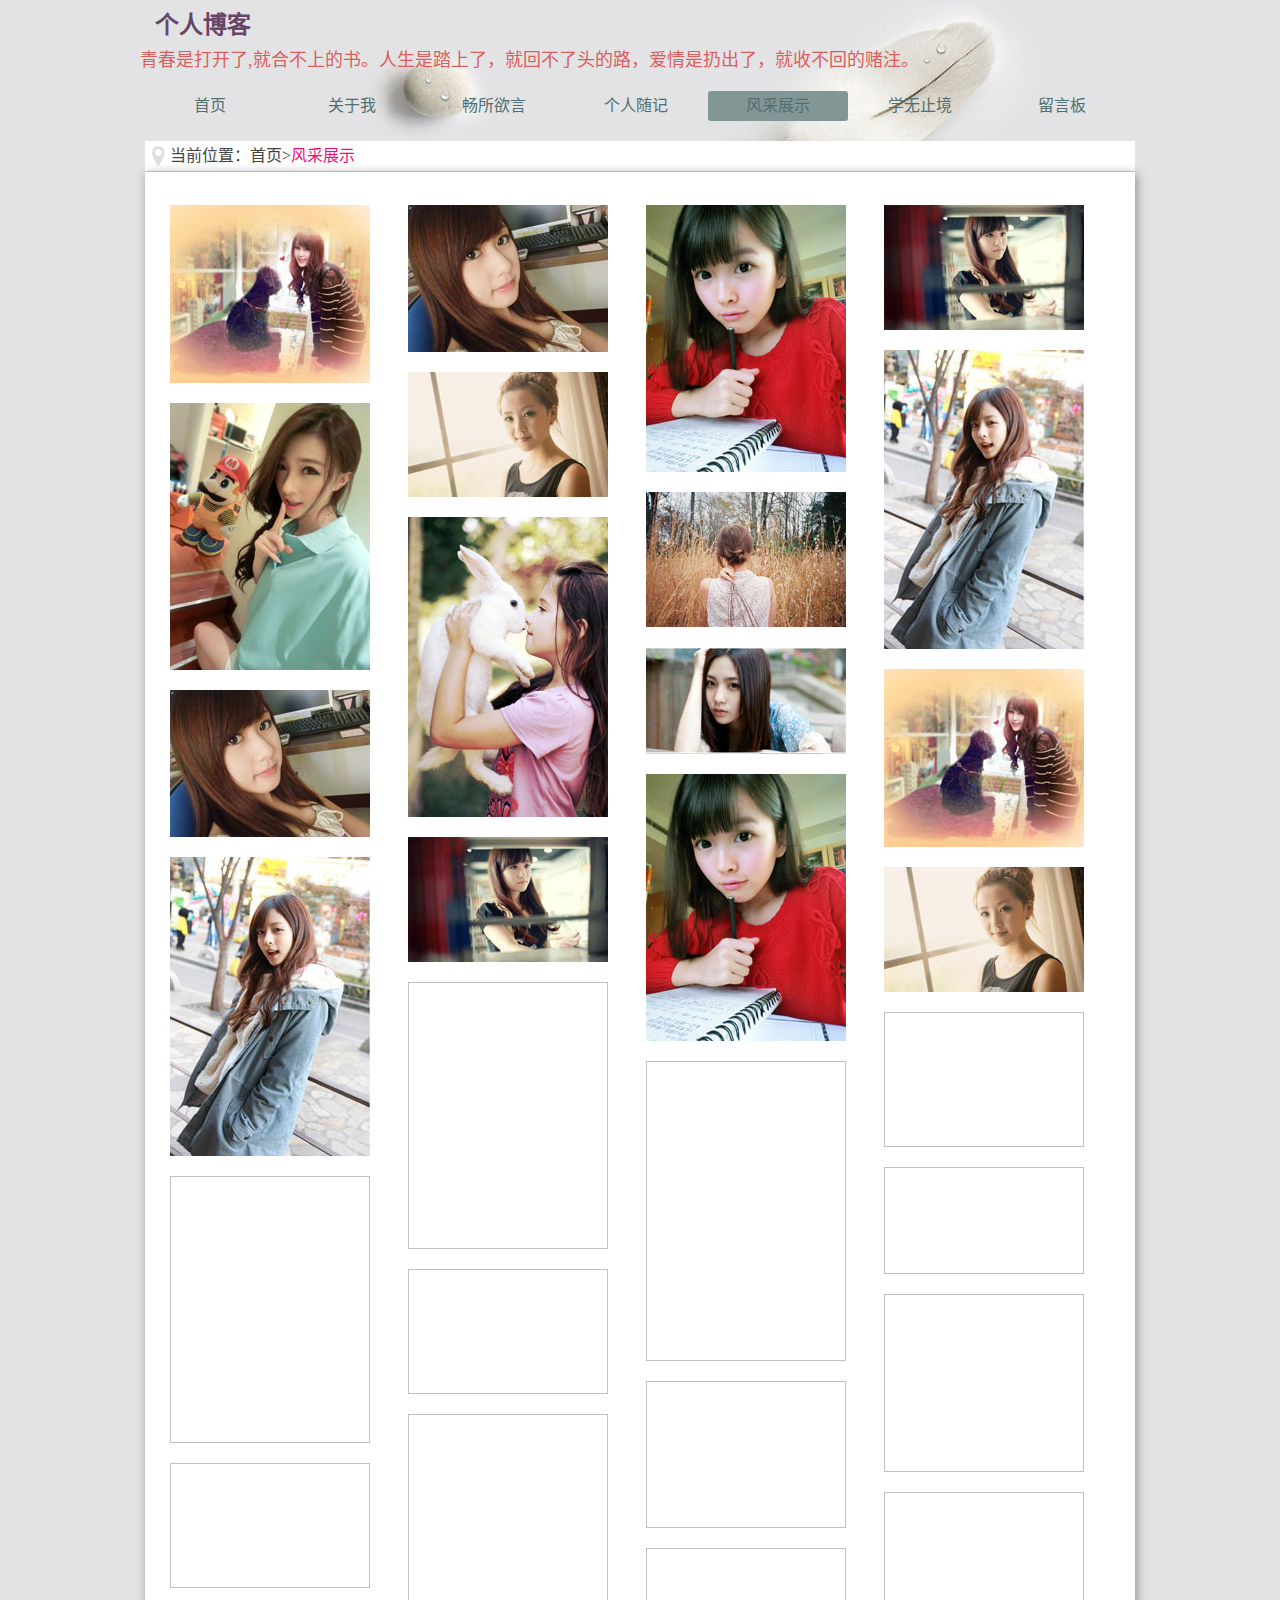
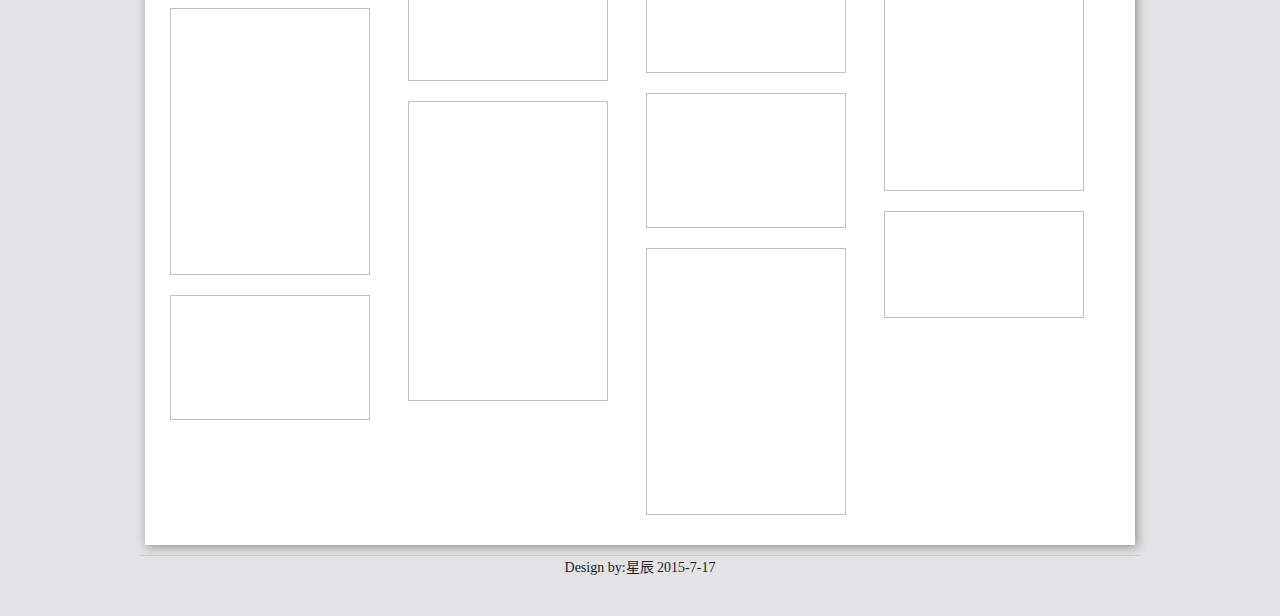
<file: xc.html>
<!DOCTYPE HTML>
<html lang="zh-CN">
<head>
<meta charset="UTF-8">
<title>相册展示-个人博客</title>
<meta name="keywords" content="个人博客" />
<meta name="description" content="" />
<link rel="stylesheet" href="css/index.css"/>
<link rel="stylesheet" href="css/style.css"/>
<script type="text/javascript" src="javascripts/jquery-2.1.4.min.js"></script>
<script type="text/javascript" src="javascripts/jquery.SuperSlide.2.1.1.js"></script>
<script type="text/javascript" src="javascripts/common.js"></script>
<script type="text/javascript" src="javascripts/waterfall.js"></script> 
<!--[if lt IE 9]>
<script src="javascripts/html5.js"></script>
<![endif]-->
</head>

<body>
    <!--header start-->
    <div id="header">
      <h1>个人博客</h1>
      <p>青春是打开了,就合不上的书。人生是踏上了，就回不了头的路，爱情是扔出了，就收不回的赌注。</p>
      <div id="nav">
        <ul>
         <li><a href="index.html">首页</a></li>
         <li><a href="about.html">关于我</a></li>
         <li><a href="shuo.html">畅所欲言</a></li>
         <li><a href="riji.html">个人随记</a></li>
         <li><a href="xc.html">风采展示</a></li>
         <li><a href="learn.html">学无止境</a></li>
         <li><a href="guestbook.html">留言板</a></li>
         <div class="clear"></div>
        </ul>
      </div>
    </div>
    <!--header end-->
    <!--content start-->
    <div id="content_xc">
         <div class="weizi">
           <div class="wz_text">当前位置：<a href="index.html">首页</a>><h1>风采展示</h1></div>
         </div>
         <div class="xc_content">
          <div class="con-bg">
              <div class="w960 mt_10">
               <div class="w650">
                <ul class="tips" id="wf-main" style="display:none" >
                        <li class="wf-cld"><img src="images/photo/8.jpg"  width="200" height="178" alt="" /></li>         
                        <li class="wf-cld"><img src="images/photo/1.jpg" height="147" width="200" alt="" /></li>
                        <li class="wf-cld"><img src="images/photo/2.jpg"  width="200" height="267" alt="" /></li>
                        <li class="wf-cld"><img src="images/photo/3.jpg"  width="200" height="125" alt="" /></li>
                        <li class="wf-cld"><img src="images/photo/4.jpg" width="200" height="299" alt="" /></li>
                        <li class="wf-cld"><img src="images/photo/5.jpg" width="200" height="125" alt="" /></li>
                        <li class="wf-cld"><img src="images/photo/6.jpg" width="200" height="267" alt="" /></li>
                        <li class="wf-cld"><img src="images/photo/7.jpg" width="200" height="135" alt="" /></li>
                        <li class="wf-cld"><img src="images/photo/9.jpg"  width="200" height="300" alt="" /></li>
                        <li class="wf-cld"><img src="images/photo/10.jpg"  width="200" height="107" alt="" /></li>
                        <li class="wf-cld"><img rel="lazy" lazy_src="images/photo/8.jpg"  width="200" height="178" alt="" /></li>
                        <li class="wf-cld"><img rel="lazy" lazy_src="images/photo/1.jpg" height="147" width="200" alt="" /></li>
                        <li class="wf-cld"><img rel="lazy" lazy_src="images/photo/2.jpg"  width="200" height="267" alt="" /></li>
                        <li class="wf-cld"><img rel="lazy" lazy_src="images/photo/3.jpg"  width="200" height="125" alt="" /></li>
                        <li class="wf-cld"><img rel="lazy" lazy_src="images/photo/4.jpg" width="200" height="299" alt="" /></li>
                        <li class="wf-cld"><img rel="lazy" lazy_src="images/photo/5.jpg" width="200" height="125" alt="" /></li>
                        <li class="wf-cld"><img rel="lazy" lazy_src="images/photo/6.jpg" width="200" height="267"alt="" /></li>
                        <li class="wf-cld"><img rel="lazy" lazy_src="images/photo/7.jpg" width="200" height="135" alt="" /></li>
                        <li class="wf-cld"><img rel="lazy" lazy_src="images/photo/9.jpg"  width="200" height="300" alt="" /></li>
                        <li class="wf-cld"><img rel="lazy" lazy_src="images/photo/10.jpg"  width="200" height="107" alt="" /></li>
                        <li class="wf-cld"><img rel="lazy" lazy_src="images/photo/2.jpg"  width="200" height="267" alt="" /></li>
                        <li class="wf-cld"><img rel="lazy" lazy_src="images/photo/3.jpg"  width="200" height="125" alt="" /></li>
                        <li class="wf-cld"><img rel="lazy" lazy_src="images/photo/8.jpg"  width="200" height="178" alt="" /></li>
                        <li class="wf-cld"><img rel="lazy" lazy_src="images/photo/1.jpg" height="147" width="200" alt="" /></li>
                        <li class="wf-cld"><img rel="lazy" lazy_src="images/photo/2.jpg"  width="200" height="267" alt="" /></li>
                        <li class="wf-cld"><img rel="lazy" lazy_src="images/photo/3.jpg"  width="200" height="125" alt="" /></li>
                        <li class="wf-cld"><img rel="lazy" lazy_src="images/photo/4.jpg" width="200" height="299" alt="" /></li>
                        <li class="wf-cld"><img rel="lazy" lazy_src="images/photo/5.jpg" width="200" height="125" alt="" /></li>
                        <li class="wf-cld"><img rel="lazy" lazy_src="images/photo/6.jpg" width="200" height="267"alt="" /></li>
                        <li class="wf-cld"><img rel="lazy" lazy_src="images/photo/7.jpg" width="200" height="135" alt="" /></li>
                        <li class="wf-cld"><img rel="lazy" lazy_src="images/photo/9.jpg"  width="200" height="300" alt="" /></li>
                        <li class="wf-cld"><img rel="lazy" lazy_src="images/photo/10.jpg"  width="200" height="107" alt="" /></li>
                        <li class="wf-cld"><img rel="lazy" lazy_src="images/photo/2.jpg"  width="200" height="267" alt="" /></li>
                        <li class="wf-cld"><img rel="lazy" lazy_src="images/photo/3.jpg"  width="200" height="125" alt="" /></li>
                    </ul>
               </div>
             </div>
           </div>
         </div>
    </div>
    <!--content end-->
  <!--footer-->
    <div id="footer">
     <p>Design by:<a href="index.html" target="_blank">星辰</a> 2015-7-17</p>
    </div>
    <!--footer end-->
    <script type="text/javascript">jQuery(".lanmubox").slide({easing:"easeOutBounce",delayTime:400});</script>
    <script  type="text/javascript" src="javascripts/nav.js"></script>
     <script>

    var timer, m = 0, m1 = $("img[rel='lazy']").length;

    function fade() {

        $("img[rel='lazy']").each(function () {

            var $scroTop = $(this).offset();

            if ($scroTop.top <= $(window).scrollTop() + $(window).height()) {

                $(this).hide();

                $(this).attr("src", $(this).attr("lazy_src"));

                $(this).attr("top", $scroTop.top);

                $(this).removeAttr("rel");

                $(this).removeAttr("lazy_src");

                $(this).fadeIn(600);

                var _left = $(this).parent().parent().attr("_left");

                if (_left != undefined)

                    $(this).parent().parent().animate({ left: _left }, 400);

                m++;

            }

        });

        if (m < m1) { timer = window.setTimeout(fade, 300); }

        else { window.clearTimeout(timer); }

    }

    $(function () {

        $("#wf-main img[rel='lazy']").each(function (i) {

            var _left = $(this).parent().parent().css("left").replace("px", "");

            $(this).parent().parent().attr("_left", _left);

            $(this).parent().parent().css("left", 0);

        });

        fade();

    });

    $(".loading").hide();

    $("#wf-main").show();

</script>	
</body>
</html>
</file>
<file: css/index.css>
/* CSS Document */
@charset "utf-8";
*{margin:0; padding:0px;}
body{font-size:14px;font-family:"微软雅黑";background:#E3E3E5 url(../images/bg.jpg)  50% top scroll no-repeat;color:#5d5d5d;}
a{text-decoration:none;}
.left{float:left;}
.right{float:right;}
.clear{clear:both;}
li{list-style:none;}
img{display:block;border:0px;}
/*end*/
#header{width:1000px;margin:0 auto;}
#header h1{font-size:24px;color:#664666;padding:5px 0 5px 15px;font-weight:600;}
#header p{font-size:18px;color:#DB5E5E;font-weight:500;} 
#nav{width:1000px;margin:20px auto; }
#nav ul li{width:140px;height:30px;line-height:30px;float:left;text-align:center;margin:0px 2px 0px 0px;}
#nav ul li a{color:#506F70;font-size:16px;width:140px;height:30px;display:block;}
#nav ul li a:hover{display:block;width:140px;height:30px;background:#829696;border-radius:3px;color:#fff;}
#nava{display:block;color:#fff;width:140px;height:30px;background:#829696;border-radius:3px;}
/*header end*/
#content{width:1000px;margin:5px auto;}
#c_left{width:730px; background:#fff;border-radius:1px;}
#c_left .s_tuijian{width:710px;height:68px;margin-left:10px;background:url("../images/r_line.jpg") bottom left repeat-x;}
.s_tuijian h2{width:650px;height:37px;background:url("../images/tj.png") no-repeat;padding:20px 0px 5px 60px;
color:#D242DF;font-size:18px;margin-left:5px;}
.s_tuijian h2 span{color:#3798A5;padding-left:3px;}
/*文章*/
#c_left .content_text{width:730px;margin-top:5px;}
#c_left .content_text .wz{width:725px;margin:5px 0px 10px 0px;color:#1D1A1A;}
.wz h3{width:300px;height:30px;overflow:hidden;line-height:30px;font-size:17px;font-weight:500;padding-left:5px;color:#325EBD;}
.wz h3 a{color:#D3535D;}
.wz h3:hover{padding-left:20px; transition: all 0.5s;-webkit-transition: all 0.5s; -moz-transition: all 0.5s; -o-transition: all 0.5s;}
.wz dl{width:730px;margin-top:3px;}
.wz dl dt{float:left;width:204px;height:127px;margin-left:5px;display:block;border:1px solid #ccc;}
.wz dl dt img{padding:2px;}
.wz dl dd{float:left;width:505px;overflow:hidden;margin-left:5px;}
.wz dl dd .dd_text_1{height:80px;display:block;overflow:hidden;}
.wz dl dd .dd_text_2{line-height:30px;margin-top:10px;}
.wz dl dd .dd_text_2 span{padding-left:15px;}
.wz dl dd .dd_text_2 .author{display:block;width:60px;height:30px; 
background:url("../images/tx.jpg") 5px 7px no-repeat;padding-left:25px;margin-left:20px;}
.wz dl dd .dd_text_2 .sj{display:block;width:120px;height:30px;
background:url("../images/sj.jpg") 5px 7px no-repeat;padding-left:25px;}
.wz dl dd .dd_text_2 .fl{display:block;width:110px;heigt:30px;text-align:center;}
.wz dl dd .dd_text_2 .fl a{color:#1D1718;}
.wz dl dd .dd_text_2 .yd{display:block;width:110px;height:30px;text-align:center;margin-top:3px;}
.wz dl dd .dd_text_2 .yd a{color:#F55522;display:block;width:80px;height:22px;line-height:22px;
text-align:center;padddding:2px 5px;border:1px solid #AC9696;border-radius:2px;}
.wz dl dd .dd_text_2 .yd a:hover{color:#f36;}
/*left end*/
/*right*/
#c_right{width:260px;}
#c_right .s_about{width:260px;border:1px solid #ccc;background:#fff;}
#c_right .s_about h2{width:230px;margin:0 auto;font-size:16px;color:#333;padding:10px 0px 3px 10px;border-bottom:1px solid #555;}
#c_right .s_about img{margin:0 auto;margin-top:10px;}
#c_right .s_about p{padding-left:15px;font-weight:600;}
#c_right .s_about p.gxname{padding-left:15px;margin-bottom:5px;}
#c_right .s_about p span{color:#D242DF;font-size:14px}
/*随机、最新文章*/
#c_right .lanmubox{width:260px;height:180px;border:1px solid #ccc;margin-top:5px;background:#fff;}
.lanmubox .hd{width:260px;height:30px;border-bottom:1px solid #ddd;}
.lanmubox .hd ul li{float:left;width:85px;height:30px;line-height:30px;text-align:center; cursor:pointer; }
.lanmubox .hd .hd_3{width:88px;}
.lanmubox .hd ul li.on{height:30px;background:#fff;border:1px solid #ccc;border-bottom:2px solid #fff;border-top:1px solid #f00;}
.lanmubox .bd{width:260px;height:145px;zoom:1;background:url("../images/list.png") 5px 5px no-repeat;overflow:hidden;}
.lanmubox .bd ul li{width:230px;padding-left:25px;height:29px;line-height:29px;}
.lanmubox .bd ul li:hover{padding-left:35px;transition: all 0.5s;-webkit-transition: all 0.5s; -moz-transition: all 0.5s; -o-transition: all 0.5s;}
.lanmubox .bd ul li a{color:#444;font-size:14px;}
.lanmubox .bd ul li a:hover{color:#f00;}
/*link*/
#c_right .link{width:260px;height:180px;border:1px solid #ccc;margin-top:5px;background:#fff;}
.link h2{font-size:16px;color:#444;padding:5px 0px 2px 5px;border-bottom:1px solid red;}
.link p{padding:10px 0px 0px 15px;}
.link p a{color:#444;}
.link p a:hover{color:#f00;}
/*right end*/
/*content end*/
#footer{width:1000px;height:50px;margin:10px auto;border-top:1px solid #ccc;}
#footer p{text-align:center;font-size:14px;color:#231C25;}
#footer p a{color:#231C25;}
</file>
<file: css/style.css>
/* CSS Document */
@charset "gb2312";
*{marigin:0px; padding:0px;}
body{font-size:14px;font-family:"微软雅黑";background:#E3E3E5 url(../images/bg.jpg)  50% top scroll no-repeat;color:#5d5d5d;}
a{text-decoration:none;}
.left{float:left;}
.right{float:right;}
.clear{clear:both;}
li{list-style:none;}
img{display:block;border:0px;}
/*end*/
.weizi{width:730px;height:30px;line-height:30px; background:url("../images/weizi.png") 7px 5px no-repeat; background-color:#fff;
border-bottom:1px solid #ccc;}
.weizi .wz_text{font-size:16px;color:#444;padding-left:25px;}
.weizi .wz_text h1{font-size:16px;color:#F00E71;display:inline;font-weight:500;}
.weizi .wz_text a{color:#444;}
.weizi .wz_text a:hover{text-decoration:underline;color:#f00;}
/*about*/
#content #about_me{width:730px;height:500px;background-color:#fff;}
#about_me .about_content{width:710px;height:300px;margin-top:10px;padding:0 10px;}
/*畅所欲言*/
#say{width:950px;margin:5px auto;}
#say .weizi{width:920px;height:28px;line-height:28px; background:url("../images/weizi.png") 7px 5px no-repeat; background-color:#fff;border-radius:3px;}
.weizi .wz_text{font-size:16px;color:#444;padding-left:25px;}
.weizi .wz_text h1{font-size:16px;color:#F00E71;display:inline;font-weight:500;}
.weizi .wz_text a{color:#444;}
.weizi .wz_text a:hover{text-decoration:underline;color:#f00;}
.say_box {background:#f8f8f8;box-shadow: 0px 1px 0px rgba(255,255,255,.1), inset 0px 1px 1px rgba(214, 214, 214, 0.7);width:740px; border-radius:5px;position:relative; padding: 20px 0;
margin:10px 0;font-size:14px;font-family:"宋体"; }
.say_box p {line-height:24px;padding:0 20px 20px ;}
.say_box::before {content: "";width:0px;height:0px;border-style:solid;border-width:0px 0px 20px 22px;border-color:transparent transparent transparent #fff;position:absolute;left:740px;top: 23px; }/* 三角形 */
.say_box::after {content: "";width: 10px;height: 10px;border-radius: 50%;position:absolute;left:763px;top:16px;background:#CCCCCE;border: 2px solid #fff;transition:all 0.5s; }/* 圆形 */
.say_box:hover::before {border-color:transparent transparent transparent #CECCCD }/* 三角形 */
.say_box:hover::after {border:#fff 2px solid;background:#999; }/* 圆形 */
.say_box:hover {background: #f4f2f2;color:#333; text-shadow: #f7f7f7 1px 1px 1px }
.dateview {position:absolute;left:785px;top:15px;width:125px;line-height:35px;background:#5EA51B;border-radius:0 30px;text-align:center;
color:#fff;font-weight:bold;font-size:14px; }
/*个人随记*/
#content #riji{width:730px;background:#fff;}
#riji .rj_content{width:710px;margin-top:10px;padding:0 10px;background:#fff;padding-bottom:10px;}
.rj_content .shiguang{width:710px;height:145px;}
.rj_content .shiguang .sg_ico{width:120px;height:145px; background:url("../images/line_bg.jpg") 60px 0px repeat-y;
filter:Alpha(opacity=80);-moz-opacity: 0.8; opacity: 0.8;}/* 透明度 */
.rj_content .shiguang .sg_ico img{border-radius:60px;margin-top:10px;}
.rj_content .shiguang .sg_text{width:530px;height:100px;background:#fff;border:1px solid #E0DFDF;
filter:Alpha(opacity=80);-moz-opacity: 0.8; opacity: 0.8;
margin:10px 10px 0px 10px;position:relative;border-radius:5px;padding:10px;color:#4F4F4F;}
.rj_content .shiguang .sg_text img{position:absolute;top:40px;left:-14px;z-index:1;}
/*相册*/
#content_xc{width:990px;margin:5px auto; background:#fff;}
#content_xc .weizi{width:990px;height:30px;line-height:30px; background:url("../images/weizi.png") 7px 5px no-repeat; background-color:#fff;
border-bottom:1px solid #ccc;}
.weizi .wz_text{font-size:16px;color:#444;padding-left:25px;}
.weizi .wz_text h1{font-size:16px;color:#F00E71;display:inline;font-weight:500;}
.weizi .wz_text a{color:#444;}
.weizi .wz_text a:hover{text-decoration:underline;color:#f00;}
#content_xc .xc_content{width:990px;}
.xc_content .con-bg{width:990px;background:#fff; margin:0 auto; overflow:hidden; padding-top:8px; padding-bottom:10px;filter:progid:DXImageTransform.Microsoft.Shadow(color=#909090,direction=120,strength=4);/*ie*/
-moz-box-shadow: 2px 2px 10px #909090;/*firefox*/
-webkit-box-shadow: 2px 2px 10px #909090;/*safari或chrome*/
box-shadow:2px 2px 10px #909090;/*opera或ie9*/}
.w960{width:960px;margin:0 auto;overflow:hidden;}
.fl_lt{float:left !important;}
.mt_10{margin-top:10px;}
.w650{width:960px;}
.position{height:38px;line-height:38px;font-size:14px;color:#666;border-bottom:none;}go
.position a{padding:0px 5px;color:#404040;}
.position a.home{background:url(../images/flower_ico.gif) no-repeat;padding-left:35px; display:inline-block;}
span.bds_more{line-height:16px !important;}
#bdshare span.bds_more{background:none !important;}
.w650{width:960px;padding-top:15px;}
.w650 ul.tips{float:left;margin-left:10px; display:inline; position:relative;}
.w650 li{ position:absolute;display:inline;padding-bottom:20px;}
.w650 li{width:220px;height:auto;text-align:center;overflow:hidden;}
.w650 li a{width:200px;height:auto;background:#fff;border:1px solid #ddd;padding:9px 9px 2px 9px;display:block;cursor:pointer;-webkit-border-radius:2px;
-o-border-radius:2px;-moz-border-radius:2px;border-radius:2px;}
.w650 li a span{height:38px;line-height:38px;color:#333;overflow:hidden;display:block;font-size:14px;}
.w650 li a:hover span{color:#9c0f4a;}
.w650 li a:hover{background:#fff;border:1px solid #c5c5c5;color:#9c0f4a;}
.p_t{padding-top:7px;}
/*学无止境*/
#content #learn{width:730px;background:#fff;}
#learn .l_content{width:710px;margin-top:10px;padding:0 10px;}
#learn .l_content .wz{width:725px;margin:5px 0px 10px 0px;color:#444;}

/*news*/
#content #news{width:730px;background:#fff;padding-bottom:10px;}
#news .news_content{width:710px;margin-top:10px;padding:0 10px;}
#news .wz_text span{font-size:16px;color:#F00E71;font-weight:500;}
#news .news_content .news_top {width:710px;height:60px;}
#news .news_content .news_top h1{font-size:17px;color:#F00E71;font-weight:500;height:25px;line-height:25px;text-align:center;}
#news .news_content .news_top p{width:710px;height:30px;line-height:30px;}
#news .news_content .news_top p span{display:block;height:30px;line-height:30px;padding-right:50px;}
#news .news_content .news_top .sj{display:block;width:120px;height:30px;
background:url("../images/sj.jpg") 5px 7px no-repeat;padding-left:25px;margin-left:150px;}
#news .news_content .news_top .author{display:block;width:60px;height:30px; 
background:url("../images/tx.jpg") 5px 9px no-repeat;padding-left:25px;margin-left:20px;}
#news .news_content .news_text{width:710px;}
.hudong{float:right;}

/*留言板*/
#content #guestbook{width:730px;height:500px;background:#fff;}
#guestbook .g_content{width:710px;height:300px;padding:0 10px;}
#guestbook .g_content .liuyan{font-size:16px;font-weight:600;margin:5px;}
</file>
